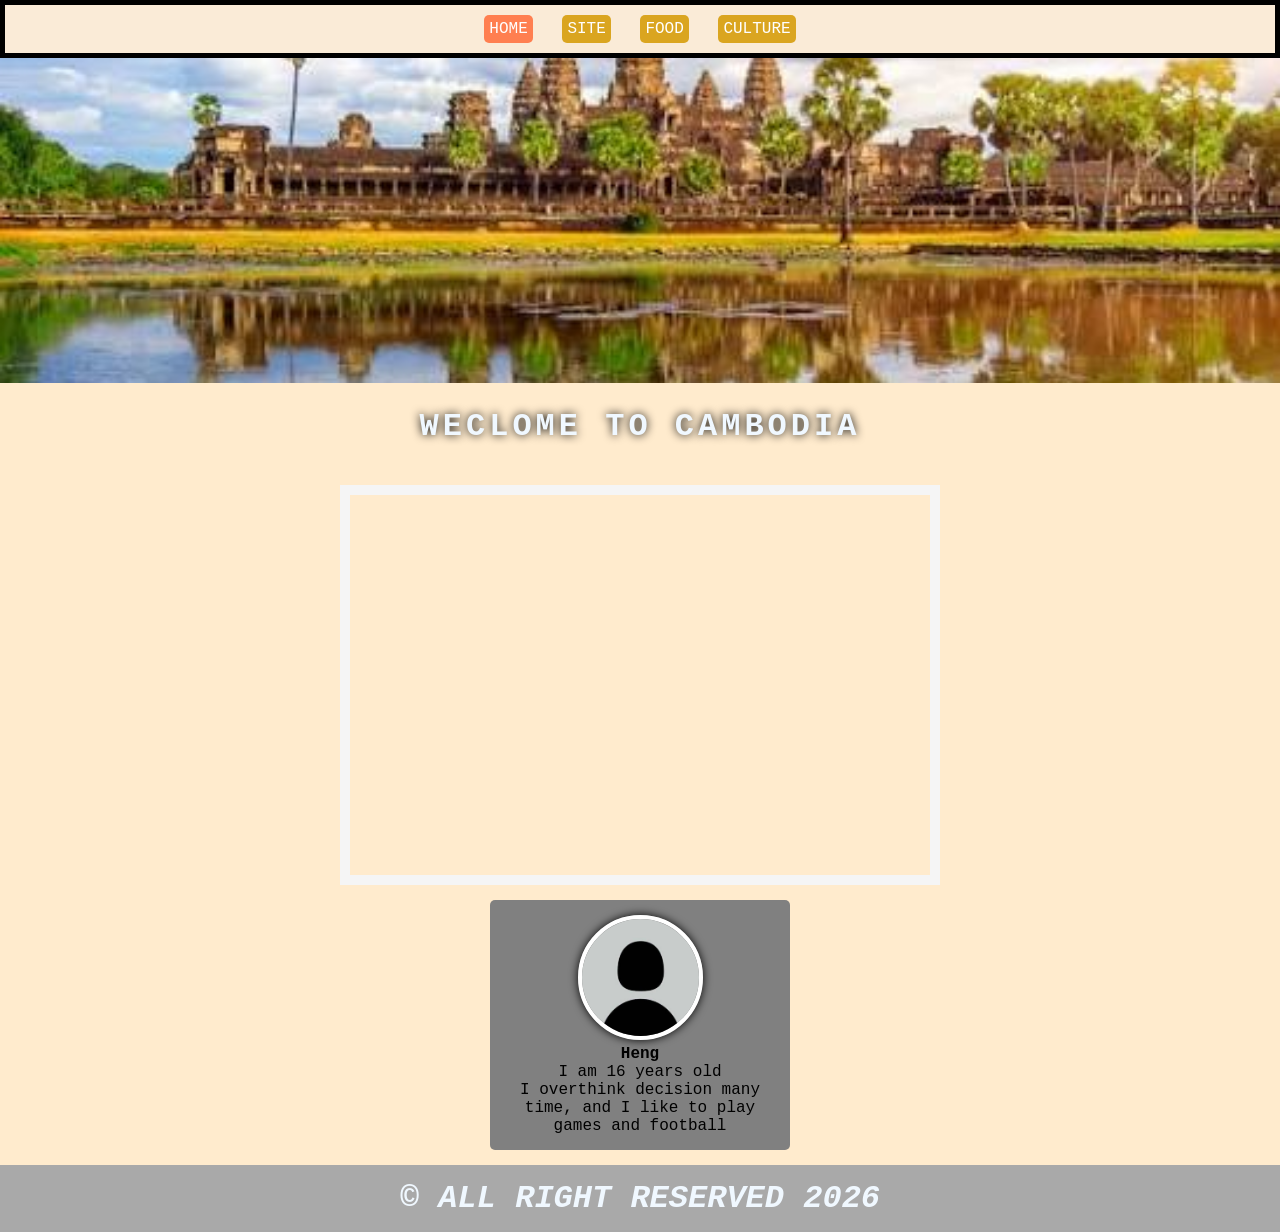
<file: index.html>
<!DOCTYPE html>
<html lang="en">

<head>
    <meta charset="UTF-8">
    <meta name="viewport" content="width=device-width, initial-scale=1.0">
    <title>Document</title>
    <link rel="stylesheet" href="style.css">
</head>

<body>

    <!-- Header -->
    <div class="nav">
        <a class="active" href="index.html">HOME</a>
        <a href="site.html">SITE</a>
        <a href="food.html">FOOD</a>
        <a href="culture.html">CULTURE</a>
    </div>
    <!-- Banner -->
    <div class="banner">
    </div>
    <!-- Intro -->
    <div class="intro">
        WECLOME TO CAMBODIA
    </div>
    <iframe width="560" height="315" src="https://www.youtube.com/embed/l-27gvMOtB0?si=qjnsZiYgVxeKPFOx"
        title="YouTube video player" frameborder="0"
        allow="accelerometer; autoplay; clipboard-write; encrypted-media; gyroscope; picture-in-picture; web-share"
        referrerpolicy="strict-origin-when-cross-origin" allowfullscreen></iframe>
    <!-- Profile -->
    <div class="profile">
        <img src="profile2.jpg" alt="">
        <h4>Heng</h4>
        <p>I am 16 years old</p>
        <p> I overthink decision many time, and I like to play games and football</p>
    </div>
    <!-- Footer -->
    <div class="footer">
        &copy; ALL RIGHT RESERVED 2026
    </div>

</body>

</html>
</file>
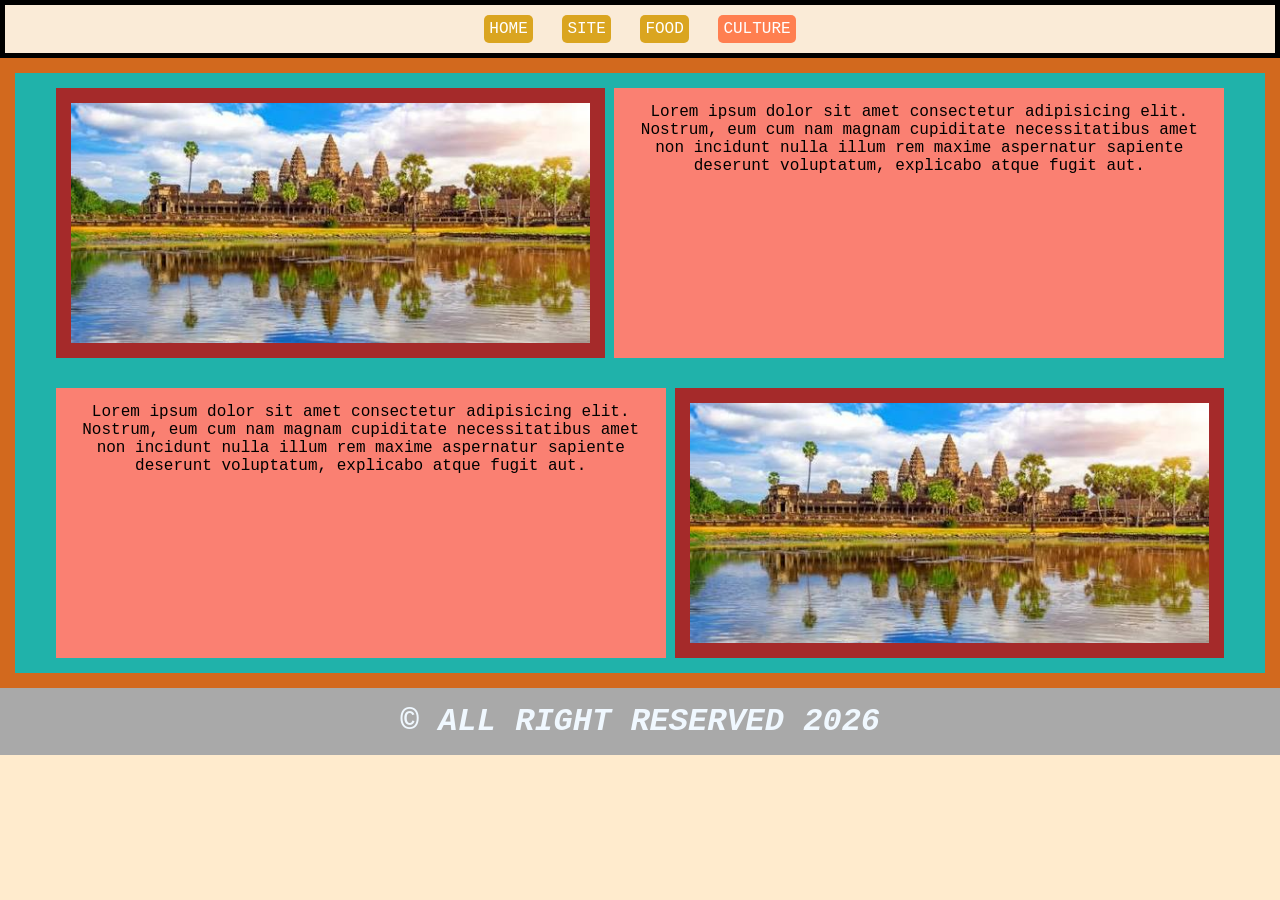
<file: culture.html>
<!DOCTYPE html>
<html lang="en">

<head>
    <meta charset="UTF-8">
    <meta name="viewport" content="width=device-width, initial-scale=1.0">
    <title>Document</title>
    <link rel="stylesheet" href="style.css">
</head>

<body>

    <!-- Header -->
    <div class="nav">
        <a href="index.html">HOME</a>
        <a href="site.html">SITE</a>
        <a href="food.html">FOOD</a>
        <a class="active" href="culture.html">CULTURE</a>
    </div>

    <div class="culture-wrapper">

        <div class="culture-card">

            <div class="culture-img">
                <img src="./banner1.jpg" alt="">
            </div>

            <div class="culture-desc">
                <p>Lorem ipsum dolor sit amet consectetur adipisicing elit. Nostrum, eum cum nam magnam cupiditate
                    necessitatibus amet non incidunt nulla illum rem maxime aspernatur sapiente deserunt voluptatum,
                    explicabo atque fugit aut.</p>
            </div>

        </div>

        <div class="culture-card">

            <div class="culture-desc">
                <p>Lorem ipsum dolor sit amet consectetur adipisicing elit. Nostrum, eum cum nam magnam cupiditate
                    necessitatibus amet non incidunt nulla illum rem maxime aspernatur sapiente deserunt voluptatum,
                    explicabo atque fugit aut.</p>
            </div>
            <div class="culture-img">
                <img src="./banner1.jpg" alt="">
            </div>

        </div>

    </div>


    <!-- Footer -->
    <div class="footer">
        &copy; ALL RIGHT RESERVED 2026
    </div>

</body>

</html>
</file>
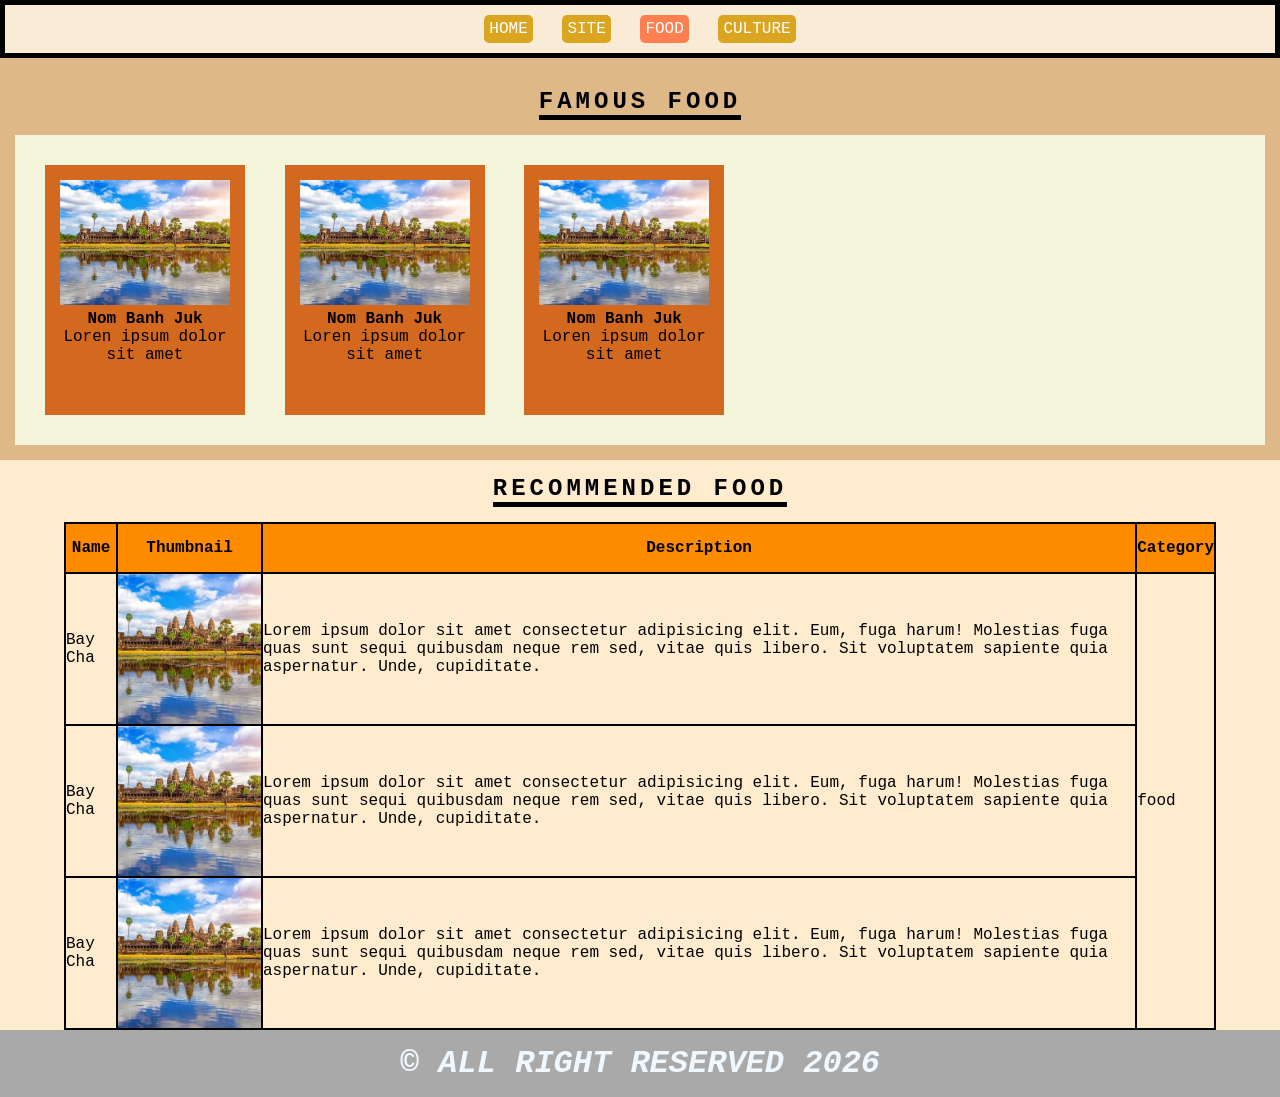
<file: food.html>
<!DOCTYPE html>
<html lang="en">

<head>
    <meta charset="UTF-8">
    <meta name="viewport" content="width=device-width, initial-scale=1.0">
    <title>Document</title>
    <link rel="stylesheet" href="style.css">
</head>

<body>

    <!-- Header -->
    <div class="nav">
        <a href="index.html">HOME</a>
        <a href="site.html">SITE</a>
        <a class="active" href="food.html">FOOD</a>
        <a href="culture.html">CULTURE</a>
    </div>
    <!-- Famous Food -->
    <div id="famous-food">
        <h4 class="section-title">FAMOUS FOOD</h4>
        <div class="food-wrapper">
            <div class="food">
                <img src="./banner1.jpg" alt="">
                <h4>Nom Banh Juk</h4>
                <p>Loren ipsum dolor sit amet</p>
            </div>
            <div class="food">
                <img src="./banner1.jpg" alt="">
                <h4>Nom Banh Juk</h4>
                <p>Loren ipsum dolor sit amet</p>
            </div>
            <div class="food">
                <img src="./banner1.jpg" alt="">
                <h4>Nom Banh Juk</h4>
                <p>Loren ipsum dolor sit amet</p>
            </div>
        </div>


    </div>
    <!-- Rec Food -->
    <div id="rec-food">
        <h4 class="section-title">RECOMMENDED FOOD</h4>
        <table>
            
            <tr>
                <th>Name</th>
                <th>Thumbnail</th>
                <th>Description</th>
                <th>Category</th>
            </tr>

            <tr>
                <td>Bay Cha</td>
                <td>
                    <img src="./banner1.jpg" alt="">
                </td>
                <td>Lorem ipsum dolor sit amet consectetur adipisicing elit. Eum, fuga harum! Molestias fuga quas sunt
                    sequi quibusdam neque rem sed, vitae quis libero. Sit voluptatem sapiente quia aspernatur. Unde,
                    cupiditate.</td>
                <td rowspan="3">food</td>
            </tr>

            <tr>
                <td>Bay Cha</td>
                <td>
                    <img src="./banner1.jpg" alt="">
                </td>
                <td>Lorem ipsum dolor sit amet consectetur adipisicing elit. Eum, fuga harum! Molestias fuga quas sunt
                    sequi quibusdam neque rem sed, vitae quis libero. Sit voluptatem sapiente quia aspernatur. Unde,
                    cupiditate.</td>
                <!-- <td>food</td> -->
            </tr>

            <tr>
                <td>Bay Cha</td>
                <td>
                    <img src="./banner1.jpg" alt="">
                </td>
                <td>Lorem ipsum dolor sit amet consectetur adipisicing elit. Eum, fuga harum! Molestias fuga quas sunt
                    sequi quibusdam neque rem sed, vitae quis libero. Sit voluptatem sapiente quia aspernatur. Unde,
                    cupiditate.</td>
                <!-- <td>food</td> -->
            </tr>
        
        </table>
    </div>

    <!-- Footer -->
    <div class="footer">
        &copy; ALL RIGHT RESERVED 2026
    </div>

</body>

</html>
</file>
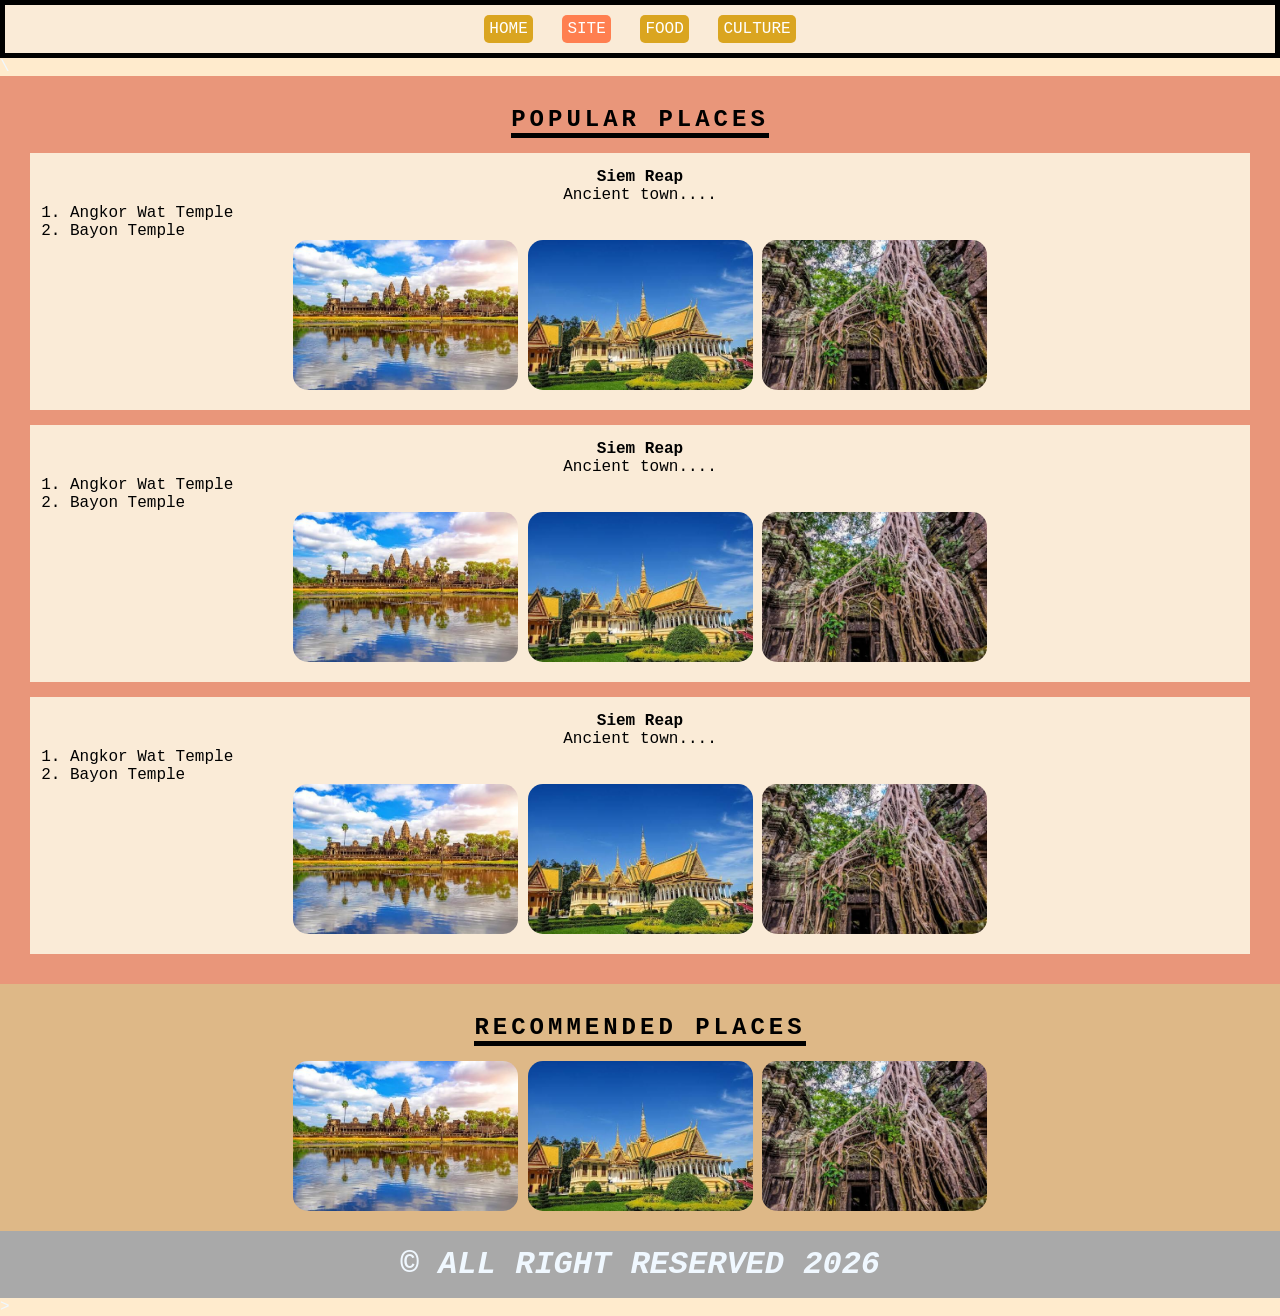
<file: site.html>
<!DOCTYPE html>
<html lang="en">

<head>
    <meta charset="UTF-8">
    <meta name="viewport" content="width=device-width, initial-scale=1.0">
    <title>Document</title>
    <link rel="stylesheet" href="style.css">
</head>

<body>

    <!-- Header -->
    <div class="nav">
        <a href="index.html">HOME</a>
        <a class="active" href="site.html">SITE</a>
        <a href="food.html">FOOD</a>
        <a href="culture.html">CULTURE</a>
    </div>\
    <!-- Popular Section -->
    <div id="popular-section">
        <h4 class="section-title">POPULAR PLACES</h4>
        <div class="province">
            <h4>Siem Reap</h4>
            <p>Ancient town....</p>
            <ol>
                <li>Angkor Wat Temple</li>
                <li>Bayon Temple</li>
            </ol>
            <div class="gallery">
                <img src="./banner1.jpg" alt="">
                <img src="./banner2.jpg" alt="">
                <img src="./banner3.jpg" alt="">
            </div>
        </div>
        <div class="province">
            <h4>Siem Reap</h4>
            <p>Ancient town....</p>
            <ol>
                <li>Angkor Wat Temple</li>
                <li>Bayon Temple</li>
            </ol>
            <div class="gallery">
                <img src="./banner1.jpg" alt="">
                <img src="./banner2.jpg" alt="">
                <img src="./banner3.jpg" alt="">
            </div>
        </div>
        <div class="province">
            <h4>Siem Reap</h4>
            <p>Ancient town....</p>
            <ol>
                <li>Angkor Wat Temple</li>
                <li>Bayon Temple</li>
            </ol>
            <div class="gallery">
                <img src="./banner1.jpg" alt="">
                <img src="./banner2.jpg" alt="">
                <img src="./banner3.jpg" alt="">
            </div>
        </div>
    </div>

    <!-- Rec Section -->
    <div id="rec-section">
        <h4 class="section-title">RECOMMENDED PLACES</h4>
        <div class="gallery">
            <img src="./banner1.jpg" alt="">
            <img src="./banner2.jpg" alt="">
            <img src="./banner3.jpg" alt="">
        </div>
    </div>

    <!-- Footer -->
    <div class="footer">
        &copy; ALL RIGHT RESERVED 2026
    </div>

</body>

</html>>
</file>
<file: style.css>
* {
    margin: 0;
    padding: 0;
    box-sizing: border-box;
    font-family: 'Courier New', Courier, monospace;
}

body {
    background-color: blanchedalmond;
    color: aliceblue;
}

.nav {
    padding: 15px;
    background-color: antiquewhite;
    text-align: center;
    border: 5px solid black;
}

.nav a {
    padding: 5px;
    background-color: goldenrod;
    color: white;
    text-decoration: none;
    border-radius: 5px;
    margin: 10px;
}

.nav a.active {
    background-color: coral;
}

.banner {
    padding: 15px;
    background-color: beige;
    height: 325px;
    background-image: url(./banner1.jpg);
    background-size: cover;
    background-position: center;

    animation: slideshow 10s infinite;
}

@keyframes slideshow {
    0% {
        background-image: url(./banner1.jpg);
    }

    30% {
        background-image: url(./banner2.jpg);
    }

    60% {
        background-image: url(./banner3.jpg);
    }

    100% {
        background-image: url(./banner4.jpg);
    }
}

.intro {
    text-align: center;
    padding: 25px;
    font-size: 32px;
    font-weight: bold;
    letter-spacing: 4px;
    text-shadow: 0 0 10px black;

    animation: intro 10s infinite;
}

@keyframes intro {
    0% {
        color: yellow;
        letter-spacing: 5px
    }

    30% {
        color: greenyellow;
        letter-spacing: 10px
    }

    60% {
        color: white;
        letter-spacing: 5px
    }

    100% {
        color: #000;
        letter-spacing: 10px
    }
}

iframe {
    width: 600px;
    height: 400px;
    display: block;
    margin: 15px auto;
    border: 10px solid whitesmoke
}

.profile {
    padding: 15px;
    background-color: gray;
    width: 300px;
    text-align: center;
    border-radius: 5px;
    margin: 15px auto;
    transition: all 500 ms;
    animation: focus 5s infinite;
}

.profile img {
    width: 125px;
    height: 125px;
    object-fit: cover;
    border-radius: 50%;
    border: 4px solid white;
    box-shadow: 0 0 10px black;
}

.profile:hover {
    transform: scale(1.2);
}

@keyframes focus {
    0% {
        transform: scale(1);
        background-color: gray;
    }

    100% {
        transform: scale(1.2);
        background-color: black;
    }
}

.footer {
    padding: 15px;
    background-color: darkgrey;
    font-size: 32px;
    font-weight: bold;
    font-style: italic;
    text-align: center;
}

/* Site Page */
#popular-section {
    padding: 15px;
    background-color: darksalmon;
}

#rec-section {
    padding: 15px;
    background-color: burlywood;
    text-align: center;
}

.section-title {
    color: black;
    text-align: center;
    font-size: 24px;
    letter-spacing: 4px;
    border-bottom: 5px solid black;
    width: fit-content;
    margin: 15px auto;
}

.province {
    padding: 15px;
    background-color: antiquewhite;
    text-align: center;
    margin: 15px;
}

.province ol {
    text-align: left;
    margin-left: 25px;
}

.gallery img {
    width: 225px;
    height: 150px;
    object-fit: cover;
    border-radius: 15px;
    transition: all 500 ms;
}

.gallery img:hover {
    transform: scale(1.2);
}

/* Food Page */
#famous-food {
    padding: 15px;
    background-color: burlywood;
}

.food-wrapper {
    padding: 15px;
    background-color: beige;

}

.food {
    padding: 15px;
    background-color: chocolate;
    width: 200px;
    height: 250px;
    text-align: center;

    display: inline-block;
    margin: 15px;
}

.food img {
    width: 100%;
    height: 125px;
    object-fit: cover;
}

th,
td {
    color: black;
}

th,
td {
    border: 2px solid black;
}

table {
    border-collapse: collapse;
    width: 90%;
    margin: auto;
}

table img {
    width: 100%;
    height: 150px;
    object-fit: cover;
    display: block;
}

h4,
p,
ol {
    color: #000;
}

table tr:nth-child(1) {
    background-color: darkorange;
    height: 50px;
}

/* Culture Page */
.culture-wrapper {
    padding: 15px;
    background-color: chocolate;
}

.culture-card {
    padding: 15px;
    background-color: lightseagreen;
    height: 300px;
    text-align: center;
}

.culture-img {
    padding: 15px;
    background-color: brown;
    width: 45%;
    height: 100%;
    display: inline-block;
    overflow: hidden;
}

.culture-desc {
    padding: 15px;
    background-color: salmon;
    width: 50%;
    height: 100%;
    display: inline-block;
    overflow: hidden;
}
.culture-img img{
width: 100%;
height: 100%;
object-fit: cover;
}
</file>
